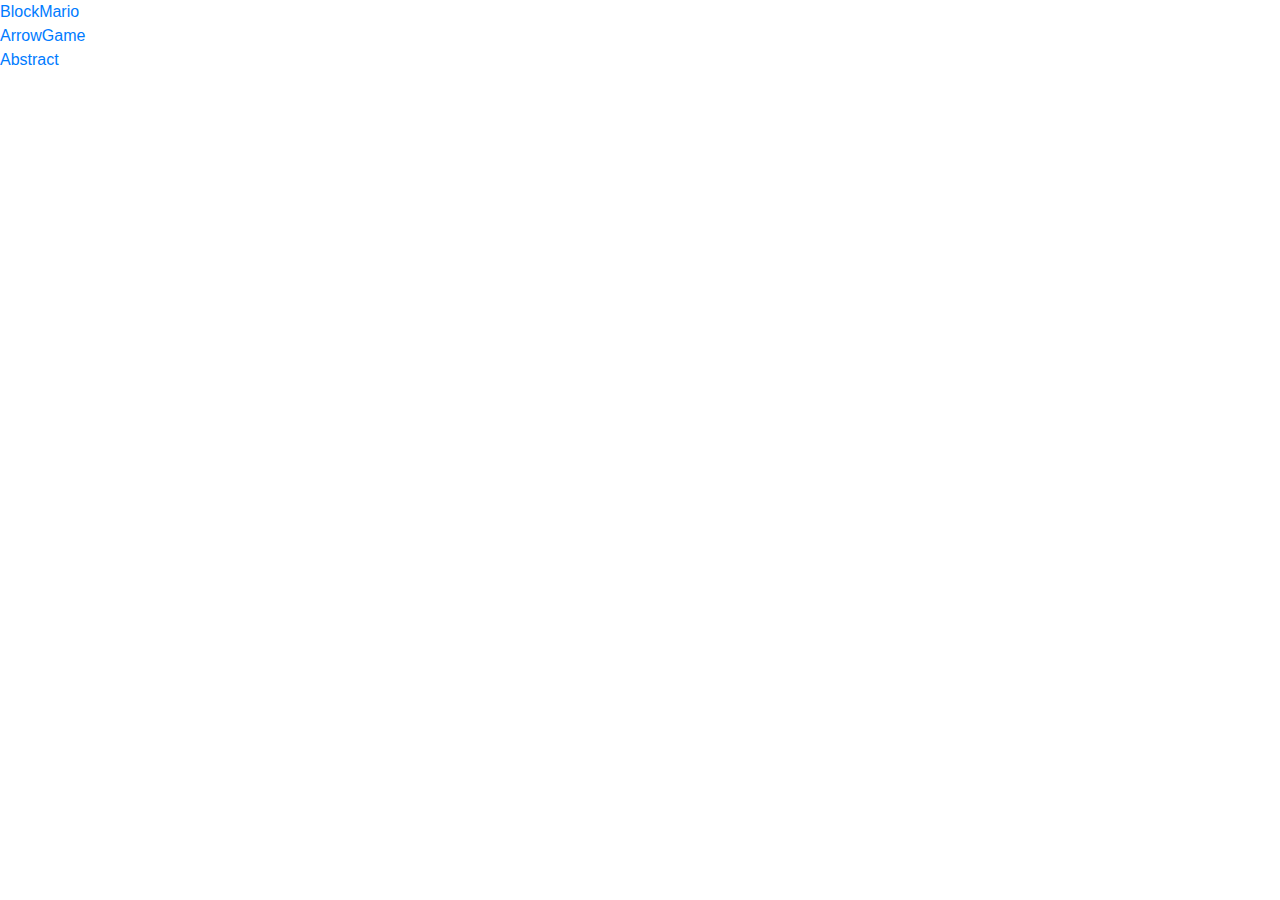
<file: index.html>
<html>
<head>
    <title>arrow game</title>
    <meta charset="UTF-8">
    <meta name="viewport" content="width=device-width, initial-scale=1, shrink-to-fit=no">

    <link href="assets/css/style.css" rel="stylesheet"/>
    <link href="assets/css/bootstrap.min.css" rel="stylesheet"/>
    <script src="assets/js/bootstrap.min.js"></script>
</head>
<body>

    <a href="mario.html">BlockMario</a><br>
    <a href="arrow.html">ArrowGame</a><br>
    <a href="abstract.html">Abstract</a><br>

    <script src="https://code.jquery.com/jquery-3.3.1.slim.min.js"
            integrity="sha384-q8i/X+965DzO0rT7abK41JStQIAqVgRVzpbzo5smXKp4YfRvH+8abtTE1Pi6jizo"
            crossorigin="anonymous"></script>
    <script src="https://cdnjs.cloudflare.com/ajax/libs/popper.js/1.14.0/umd/popper.min.js"
            integrity="sha384-cs/chFZiN24E4KMATLdqdvsezGxaGsi4hLGOzlXwp5UZB1LY//20VyM2taTB4QvJ"
            crossorigin="anonymous"></script>
</body>
</html>
</file>
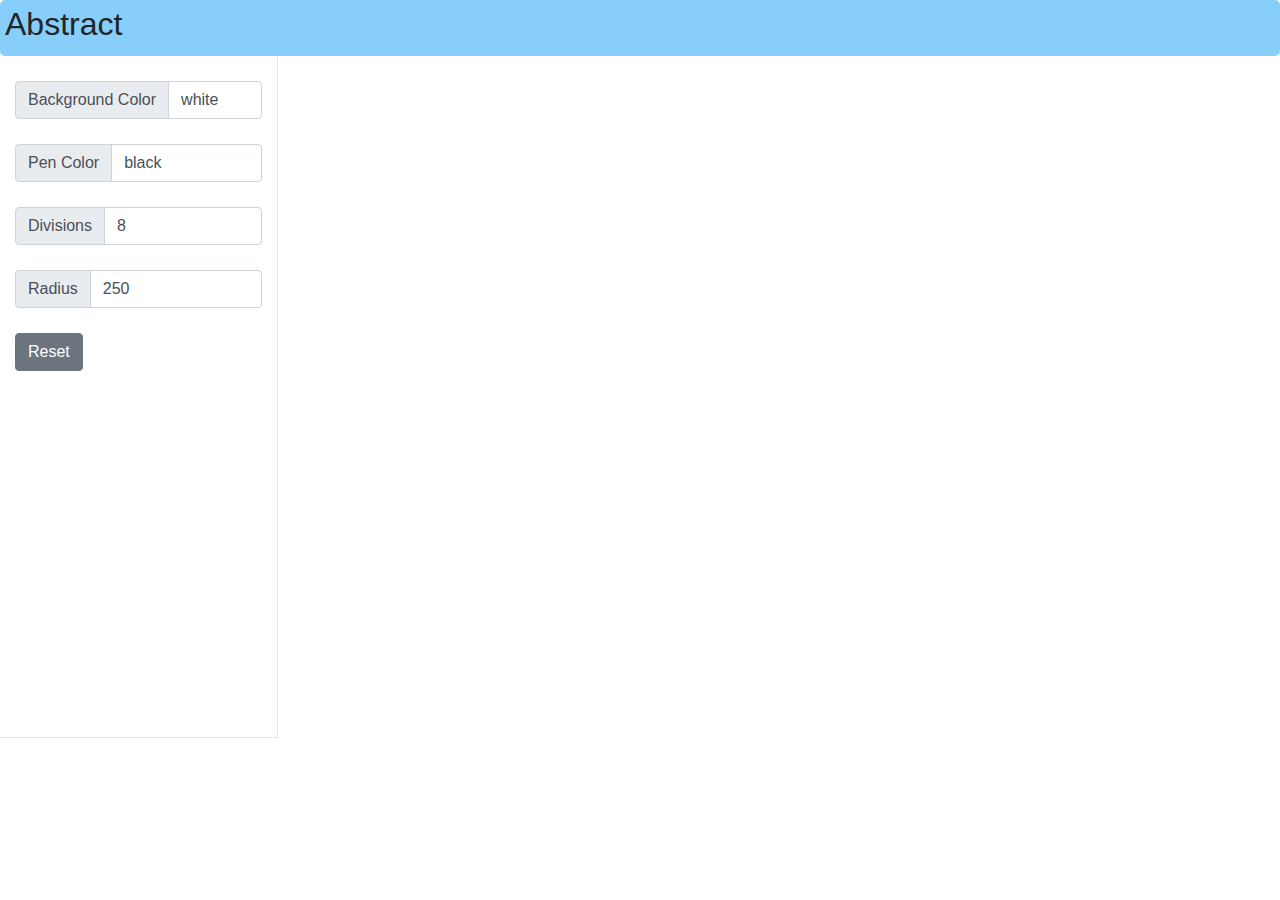
<file: abstract.html>
<html>
<head>
    <title>arrow game</title>

    <meta charset="UTF-8">
    <meta name="viewport" content="width=device-width, initial-scale=1, shrink-to-fit=no">

    <link href="assets/css/style.css" rel="stylesheet"/>
    <link href="assets/css/bootstrap.min.css" rel="stylesheet"/>
    <script src="assets/js/bootstrap.min.js"></script>
</head>
<body>

    <div class="page-header">
        <h2>Abstract</h2>
    </div>
<div class="row flex-xl-nowrap container">
    <div class="col-md-3 bd-sidebar">
        <div class="input-group mb-0">
            <div class="input-group-prepend">
                <span class="input-group-text">Background Color</span>
            </div>
            <input type="text" id="bg-color" class="form-control" value="white">
        </div>
        <div class="input-group mb-0">
            <div class="input-group-prepend">
                <span class="input-group-text">Pen Color</span>
            </div>
            <input type="text" id="color" class="form-control" value="black">
        </div>
        <div class="input-group mb-0">
            <div class="input-group-prepend">
                <span class="input-group-text">Divisions</span>
            </div>
            <input type="number" value="8" id="divs" class="form-control">
        </div>
        <div class="input-group mb-0">
            <div class="input-group-prepend">
                <span class="input-group-text">Radius</span>
            </div>
            <input type="number" value="250" id="radius" class="form-control">
        </div>

        <div style="padding-top: 25px;">
            <button class="btn btn-secondary" onclick="reset()">Reset</button>
        </div>

    </div>
    <div class="col-md-9 py-md-3 pl-md-5 bd-content">
        <canvas id="canvas" width="900" height="650">
            <script src="assets/js/abstract.js"></script>
        </canvas>

    </div>
</div>

<script src="https://code.jquery.com/jquery-3.3.1.slim.min.js"
        integrity="sha384-q8i/X+965DzO0rT7abK41JStQIAqVgRVzpbzo5smXKp4YfRvH+8abtTE1Pi6jizo"
        crossorigin="anonymous"></script>
<script src="https://cdnjs.cloudflare.com/ajax/libs/popper.js/1.14.0/umd/popper.min.js"
        integrity="sha384-cs/chFZiN24E4KMATLdqdvsezGxaGsi4hLGOzlXwp5UZB1LY//20VyM2taTB4QvJ"
        crossorigin="anonymous"></script>

</body>
</html>
</file>
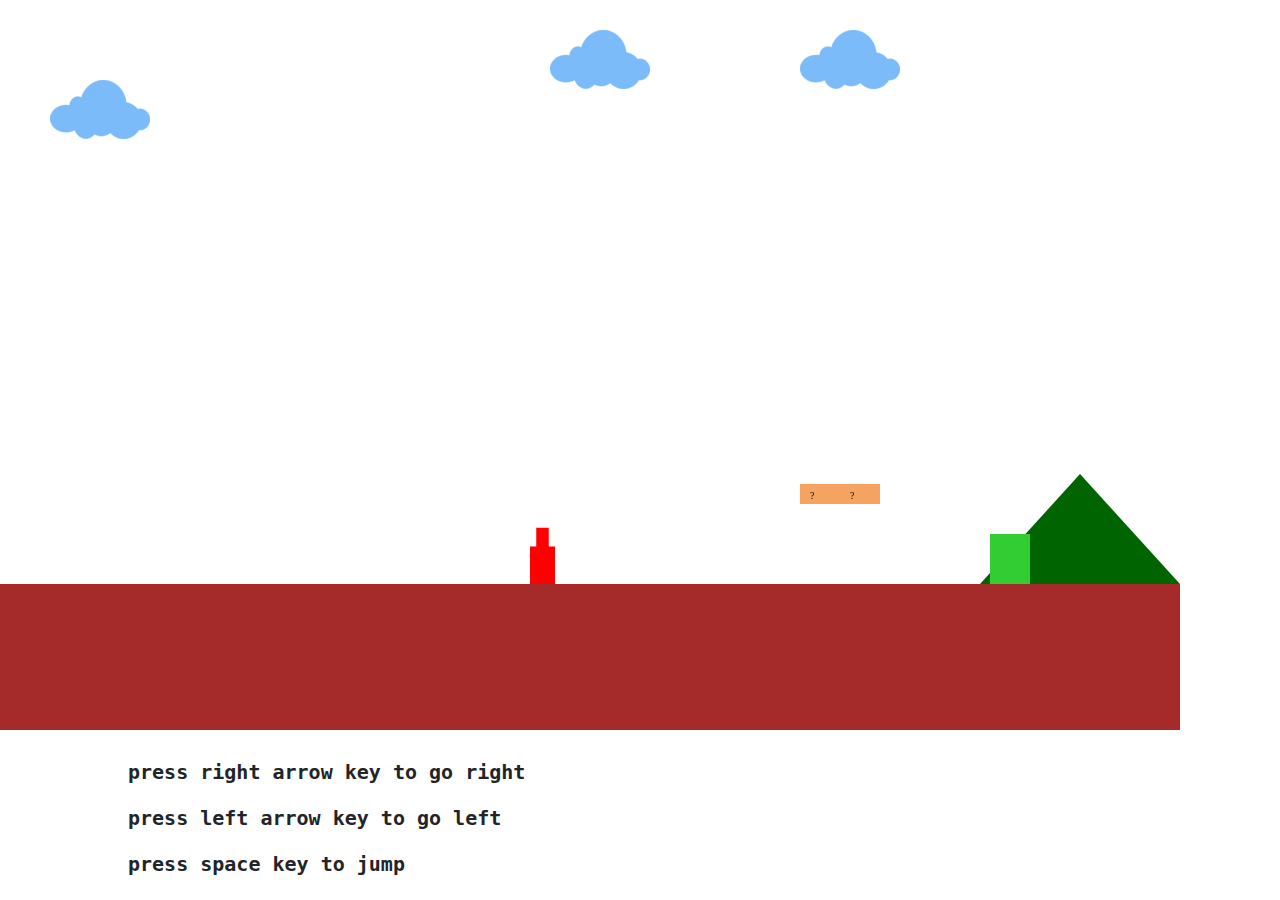
<file: mario.html>
<!DOCTYPE html>
<html lang="en">
<head>
    <title>BlockMario</title>
    <meta charset="UTF-8">
    <meta name="viewport" content="width=device-width, initial-scale=1, shrink-to-fit=no">

    <link href="assets/css/style.css" rel="stylesheet"/>
    <link href="assets/css/bootstrap.min.css" rel="stylesheet"/>
    <script src="assets/js/bootstrap.min.js"></script>
</head>
<body>
<div class="game-space">
    <canvas id="canvas" width="1200" height="600">
        <script src="assets/js/stage.js"></script>
    </canvas>
</div>
<div id="instruct">
    <strong>
        <p>press right arrow key to go right</p>
        <p>press left arrow key to go left</p>
        <p>press space key to jump</p>
    </strong>
</div>

<script src="https://code.jquery.com/jquery-3.3.1.slim.min.js"
        integrity="sha384-q8i/X+965DzO0rT7abK41JStQIAqVgRVzpbzo5smXKp4YfRvH+8abtTE1Pi6jizo"
        crossorigin="anonymous"></script>
<script src="https://cdnjs.cloudflare.com/ajax/libs/popper.js/1.14.0/umd/popper.min.js"
        integrity="sha384-cs/chFZiN24E4KMATLdqdvsezGxaGsi4hLGOzlXwp5UZB1LY//20VyM2taTB4QvJ"
        crossorigin="anonymous"></script>
</body>
</html>
</file>
<file: assets/css/style.css>
#instruct{
    padding-left: 10%;
    padding-right: 10%;
    padding-top: 0px;
    font-family: monospace;
    font-size: 20px;
}
.page-header{
    padding: 5px;
    background-color: lightskyblue;
    border-radius: 5px;
}
.pl-md-5{
    padding-left: 3rem!important;
    padding-bottom: 1rem!important;
    padding-top: 1rem!important;
    -webkit-box-flex: 0;
    -ms-flex: 0 0 75%;
    flex: 0 0 75%;
    max-width: 75%;
    position: relative;
    width: 100%;
    min-height: 1px;
    padding-right: 15px;
    display: block;
    box-sizing: border-box;
}
.bd-content{
    order: 1;
}
.bd-sidebar{
    border-right: 1px solid rgba(0,0,0,.1);
    order: 0;
    border-bottom: 1px solid rgba(0,0,0,.1);
    position: sticky;
    z-index: 1000;
}
.input-group{
    padding-top: 25px;
}
</file>
